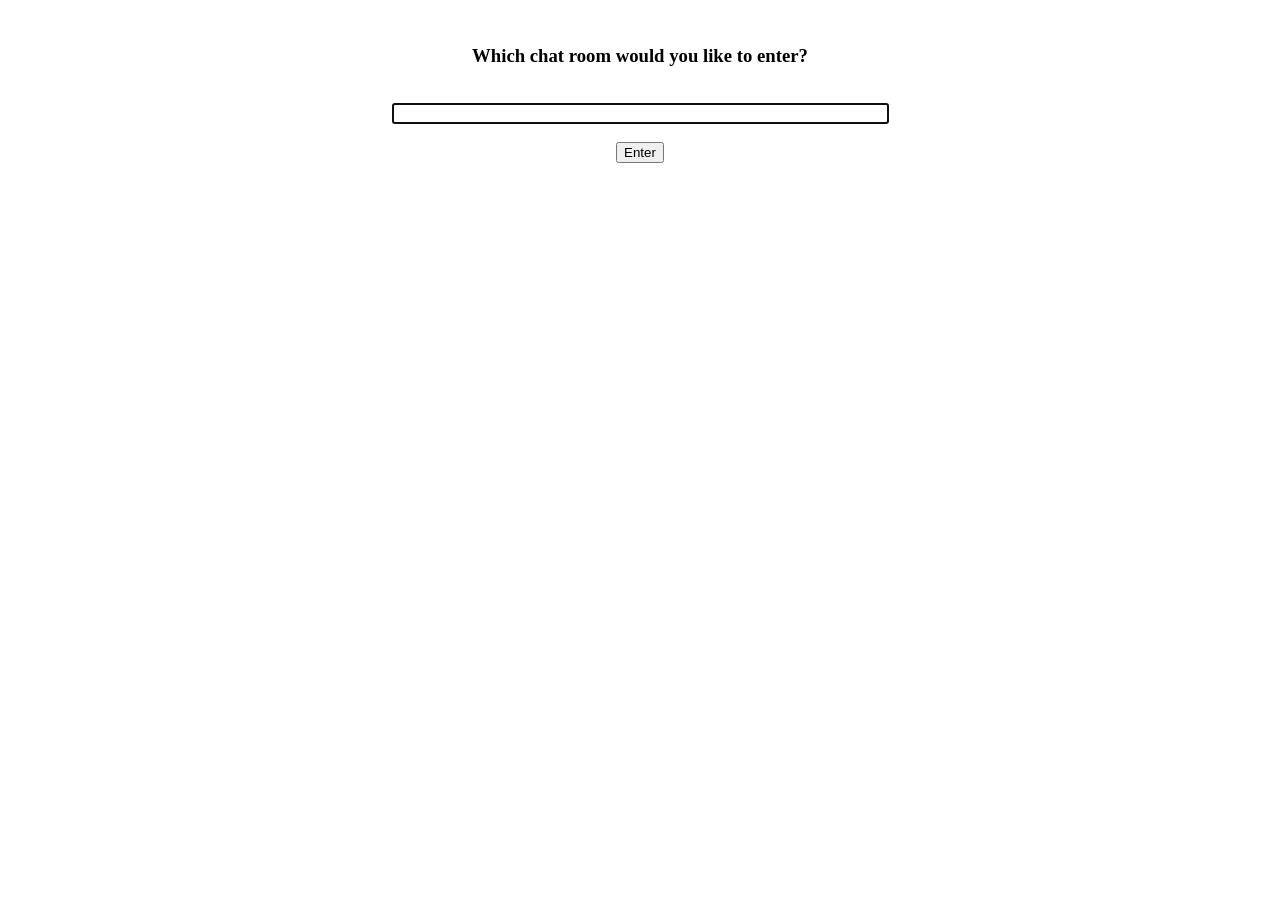
<file: fundoo/chat/templates/chat.html>
<!-- chat/templates/chat.html -->
<!DOCTYPE html>
<html>
<head>
    <meta charset="utf-8"/>
    <title>Chat Rooms</title>
</head>
<body><br>
    <center>
        <h3><b>Which chat room would you like to enter?</b></h3><br/>
    <input id="room-name-input" type="text" size="60"><br/><br>
    <input id="room-name-submit" type="button" value="Enter"/>

    <script>
        document.querySelector('#room-name-input').focus();
        document.querySelector('#room-name-input').onkeyup = function(e) {
            if (e.keyCode === 13) {  // enter, return
                document.querySelector('#room-name-submit').click();
            }
        };

        document.querySelector('#room-name-submit').onclick = function(e) {
            var roomName = document.querySelector('#room-name-input').value;
            window.location.pathname = '/chat/' + roomName + '/';
        };
    </script>
    </center>
</body>
</html>
</file>
